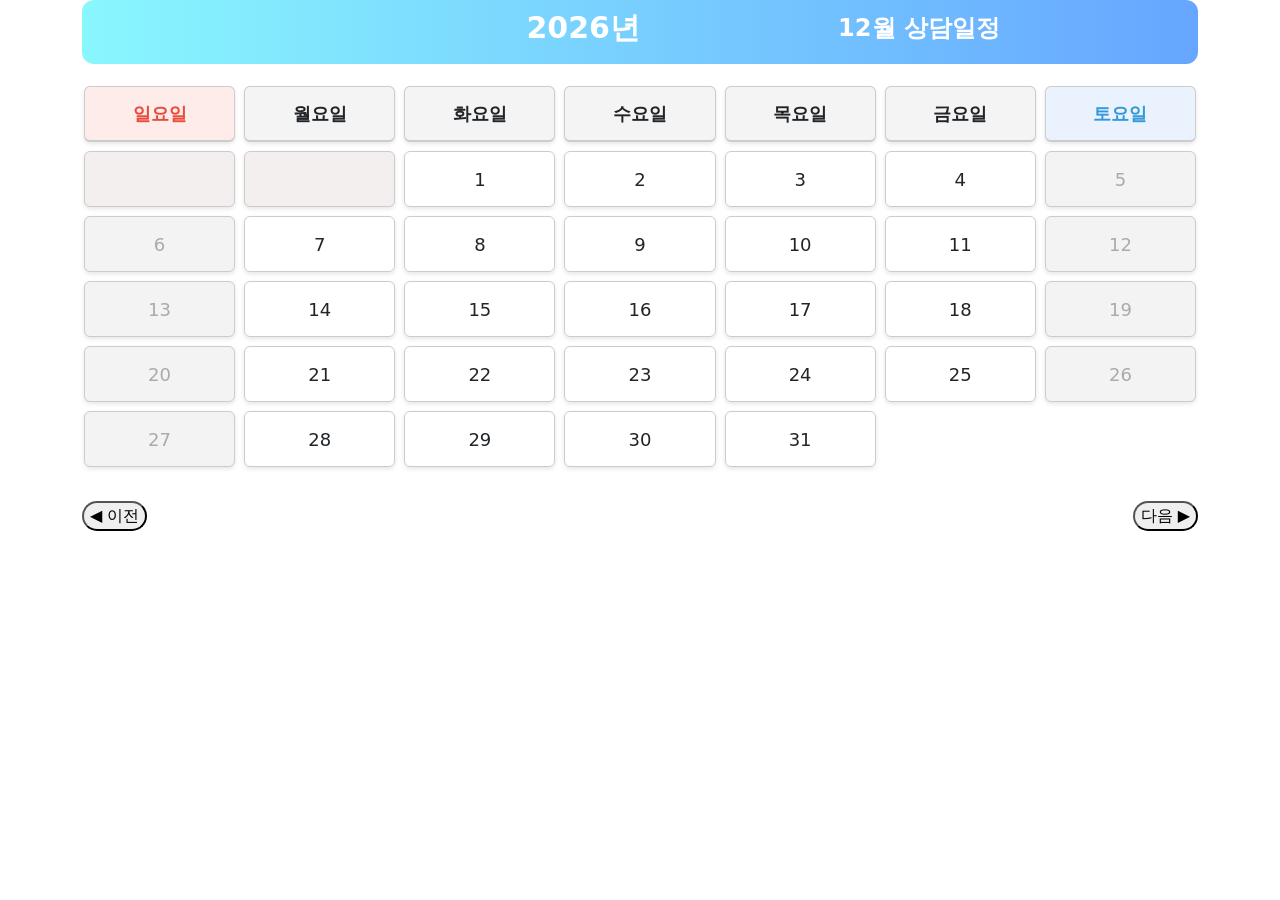
<file: index.html>
<!doctype html>
<html lang="en">
  <head>
    <meta charset="UTF-8" />
    <meta name="viewport" content="width=device-width, initial-scale=1.0" />
    <title>Document</title>
    <link
      rel="stylesheet"
      href="https://cdn.jsdelivr.net/npm/bootstrap@5.3.8/dist/css/bootstrap.min.css"
    />
    <link rel="stylesheet" href="css/calendar.css" />
  </head>
  <body>
    <div id="wrap">
      <div class="container">
        <header id="header">
          <div class="year-container">
            <h1 id="year"></h1>
          </div>
          <div class="month-container">
            <h2 id="month"></h2>
          </div>
        </header>
        <section id="calendar"></section>
        <div class="month-control">
          <button id="prev">◀ 이전</button>
          <button id="next">다음 ▶</button>
        </div>
      </div>
    </div>

    <script src="https://cdn.jsdelivr.net/npm/bootstrap@5.3.8/dist/js/bootstrap.bundle.min.js"></script>
    <script src="js/calendar.js"></script>
  </body>
</html>
</file>
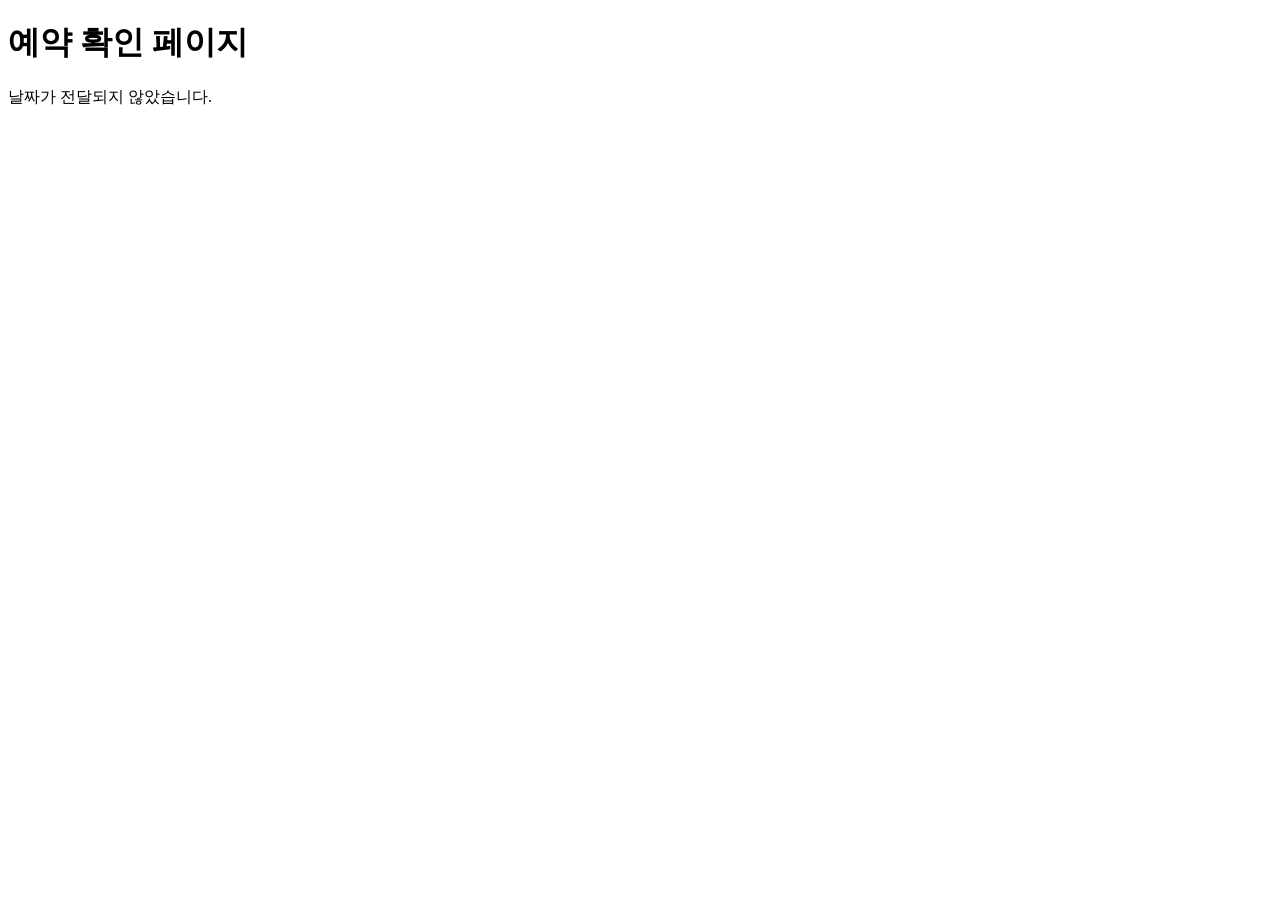
<file: reserve.html>
<!-- reservation.html -->
<!doctype html>
<html lang="ko">
  <head>
    <meta charset="UTF-8" />
    <meta name="viewport" content="width=device-width, initial-scale=1.0" />
    <title>예약 확인</title>
  </head>
  <body>
    <h1>예약 확인 페이지</h1>
    <p id="display">선택한 날짜:</p>

    <script>
      // URL에서 ?date=YYYY-MM-DD 가져오기
      const params = new URLSearchParams(window.location.search);
      const date = params.get("date"); // 'date'라는 이름으로 전달된 값

      // 화면에 표시
      document.getElementById("display").textContent = date
        ? `선택한 날짜: ${date}`
        : "날짜가 전달되지 않았습니다.";
    </script>
  </body>
</html>
</file>
<file: css/calendar.css>
.container {
  height: 100vh;
}
#header {
  display: flex;
  align-items: center;
  padding: 10px 0;
  background: linear-gradient(to right, #89f7fe, #66a6ff);
  border-radius: 12px;
  color: white;
}
#year {
  font-size: 30px;
  font-weight: 700;
}
#month {
  font-size: 24px;
  font-weight: 700;
}
#header .year-container {
  width: 100%;
  display: flex;
  justify-content: flex-end;
}
#header .month-container {
  width: 100%;
  display: flex;
  justify-content: center;
}
.container {
  height: 100vh;
}
#calendar {
  display: grid;
  grid-template-columns: repeat(7, 1fr);
  grid-auto-rows: minmax(60px, auto); /* 최소 높이 60px */
  gap: 5px;
  margin-top: 20px;
}
.date {
  border: 1px solid #ccc;
  display: flex;
  align-items: center;
  justify-content: center;
  font-size: 18px;
  padding: 10px;
  margin: 2px;
  border-radius: 6px;
  box-shadow: 0 2px 4px rgba(0, 0, 0, 0.1);
}
.date.day:hover {
  background-color: #f0f0f0;
  cursor: pointer;
}
.empty {
  background-color: #f4efef;
}
.weekday {
  font-weight: bold;
  background-color: #f4f4f4;
  border-bottom: 2px solid #ccc;
}
.sunday {
  background-color: #fdecea; /* 연한 빨강 */
  color: #e74c3c;
}
.saturday {
  background-color: #eaf3fd; /* 연한 파랑 */
  color: #3498db;
}
.month-control {
  width: 100%;
  display: flex;
  justify-content: space-between;
  align-items: center;
  margin-top: 2em;
}

.month-control button {
  font-size: 16px;
  border-radius: 20px;
}
.month-control button:hover {
  background-color: #ccd7f5;
}
.holiday {
  color: red;
  font-weight: bold;
}

.blocked {
  background: #f3f3f3;
  color: #aaa;
  pointer-events: none;
  cursor: not-allowed;
}
</file>
